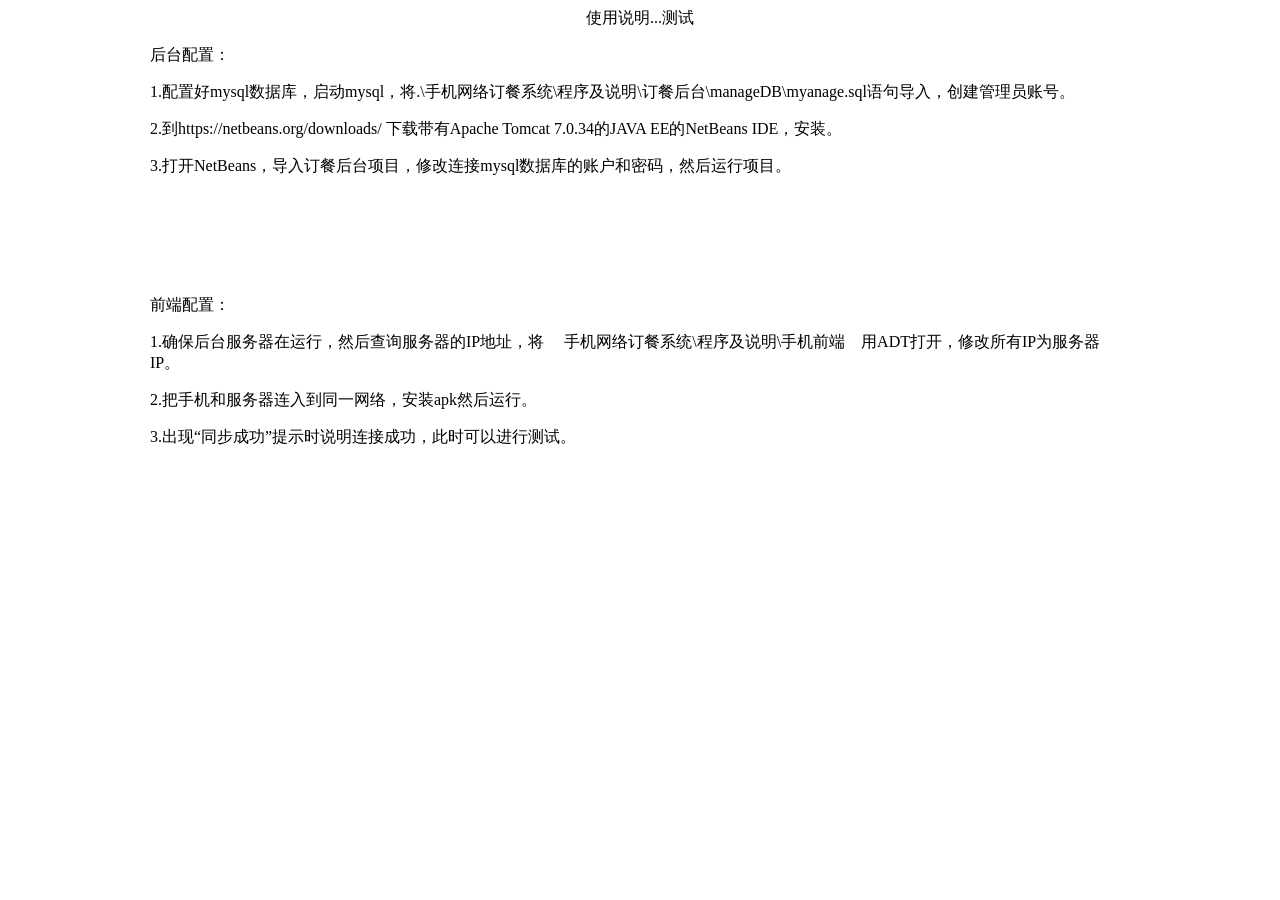
<file: 订餐后台/web/instructions.html>
<!DOCTYPE html PUBLIC "-//W3C//DTD XHTML 1.0 Transitional//EN" "http://www.w3.org/TR/xhtml1/DTD/xhtml1-transitional.dtd">
<html xmlns="http://www.w3.org/1999/xhtml">
<head>
<meta http-equiv="Content-Type" content="text/html; charset=utf-8" />
<title>使用说明</title>
</head>

<body>
<table width="980" border="0" align="center" cellpadding="0" cellspacing="0">
  <tr>
    <td align="center">使用说明...测试</td>
  </tr>
  <tr>
    <td><p>后台配置：</p>
    <p>1.配置好mysql数据库，启动mysql，将.\手机网络订餐系统\程序及说明\订餐后台\manageDB\myanage.sql语句导入，创建管理员账号。</p>
    <p>2.到https://netbeans.org/downloads/  下载带有<span id="product_5_display_name" "="">Apache Tomcat 7.0.34的JAVA EE的NetBeans IDE，安装。</span></p>
    <p>3.打开NetBeans，导入订餐后台项目，修改连接mysql数据库的账户和密码，然后运行项目。</p>
    <p>&nbsp;</p>
    <p>&nbsp;</p>
    <p>&nbsp;</p>
    <p>前端配置：</p>
    <p>1.确保后台服务器在运行，然后查询服务器的IP地址，将 &nbsp;&nbsp;&nbsp;&nbsp;手机网络订餐系统\程序及说明\手机前端&nbsp; &nbsp;&nbsp;用ADT打开，修改所有IP为服务器IP。</p>
    <p>2.把手机和服务器连入到同一网络，安装apk然后运行。</p>
    <p>3.出现“同步成功”提示时说明连接成功，此时可以进行测试。</p></td>
  </tr>
</table>
</body>
</html>
</file>
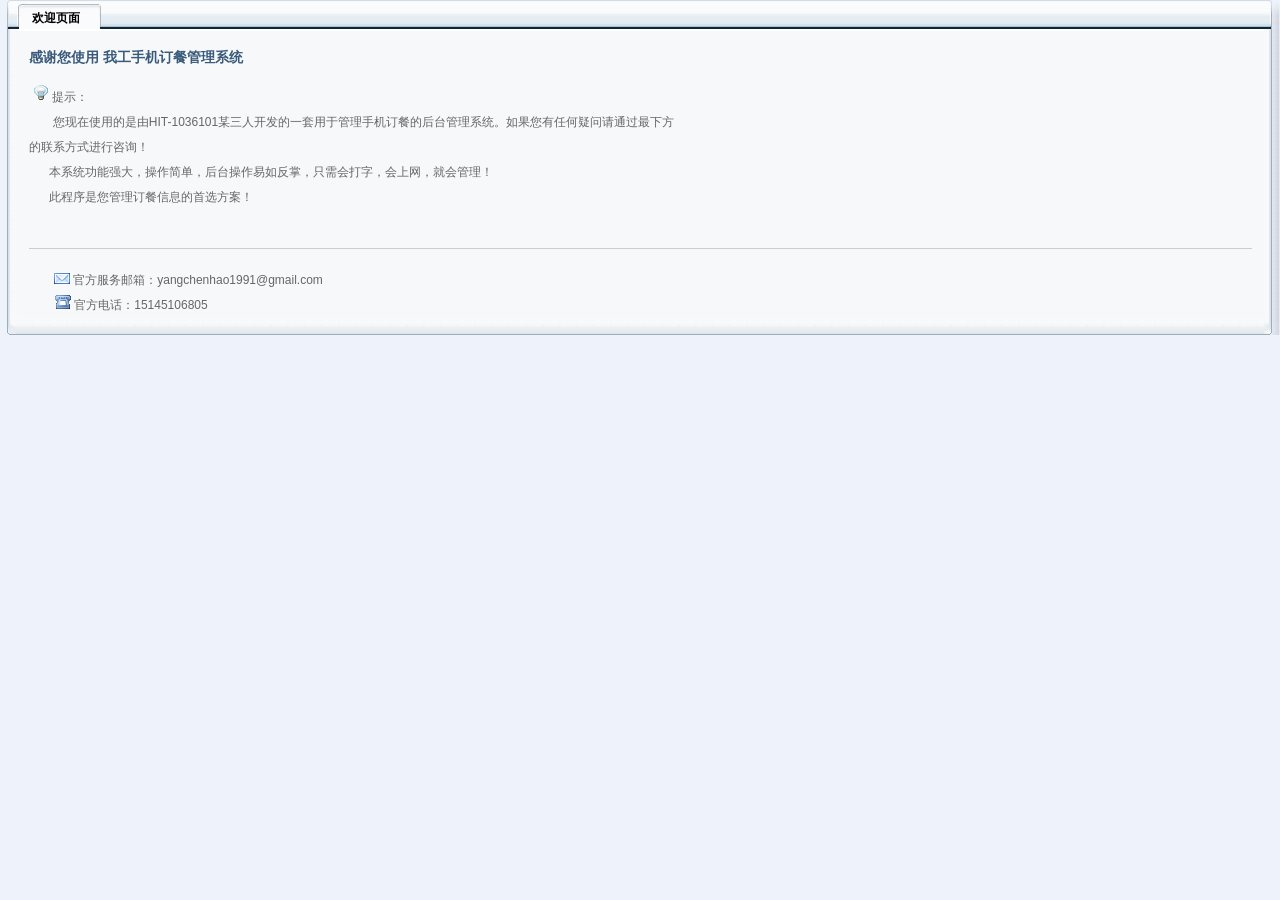
<file: 订餐后台/web/right.html>
<link href="images/skin.css" rel="stylesheet" type="text/css" />
<meta http-equiv="Content-Type" content="text/html; charset=utf-8" />
<style type="text/css">
    <!--
    body {
        margin-left: 0px;
        margin-top: 0px;
        margin-right: 0px;
        margin-bottom: 0px;
        background-color: #EEF2FB;
    }
    -->
</style>
<body>
    <table width="100%" border="0" cellpadding="0" cellspacing="0">
        <tr>
            <td width="17" valign="top" background="images/mail_leftbg.gif"><img src="images/left-top-right.gif" width="17" height="29" /></td>
            <td valign="top" background="images/content-bg.gif"><table width="100%" height="31" border="0" cellpadding="0" cellspacing="0" class="left_topbg" id="table2">
                    <tr>
                        <td height="31"><div class="titlebt">欢迎页面</div></td>
                    </tr>
                </table></td>
            <td width="16" valign="top" background="images/mail_rightbg.gif"><img src="images/nav-right-bg.gif" width="16" height="29" /></td>
        </tr>
        <tr>
            <td valign="middle" background="images/mail_leftbg.gif">&nbsp;</td>
            <td valign="top" bgcolor="#F7F8F9">
                <table width="98%" border="0" align="center" cellpadding="0" cellspacing="0">
                    <tr>
                        <td colspan="2" valign="top">&nbsp;</td>
                        <td>&nbsp;</td>
                        <td valign="top">&nbsp;</td>
                    </tr>
                    <tr>
                        <td colspan="2" valign="top"><span class="left_bt">感谢您使用 我工手机订餐管理系统</span><br>
                            <br>
                            <span class="left_txt">&nbsp;<img src="images/ts.gif" width="16" height="16"> 提示：<br>
                                &nbsp;&nbsp;&nbsp;&nbsp;&nbsp;&nbsp;&nbsp;您现在使用的是由HIT-1036101某三人开发的一套用于管理手机订餐的后台管理系统。如果您有任何疑问请通过最下方的联系方式进行咨询！<br>
                                &nbsp;&nbsp;&nbsp;&nbsp;&nbsp;&nbsp;本系统功能强大，操作简单，后台操作易如反掌，只需会打字，会上网，就会管理！<br>
                                &nbsp;&nbsp;&nbsp;&nbsp;&nbsp;&nbsp;此程序是您管理订餐信息的首选方案！　 <br>
                            </span></td>
                        <td width="7%">&nbsp;</td>
                    </tr>
                    <tr>
                        <td colspan="2">&nbsp;</td>
                        <td>&nbsp;</td>
                        <td>&nbsp;</td>
                    </tr>
                    <tr>
                        <td height="40" colspan="4"><table width="100%" height="1" border="0" cellpadding="0" cellspacing="0" bgcolor="#CCCCCC">
                                <tr>
                                    <td></td>
                                </tr>
                            </table></td>
                    </tr>

                    <tr>
                        <td width="2%">&nbsp;</td>
                        <td width="51%" class="left_txt"><img src="images/icon-mail2.gif" width="16" height="11"> 官方服务邮箱：yangchenhao1991@gmail.com<br>
                            <img src="images/icon-phone.gif" width="17" height="14"> 官方电话：15145106805</td>
                        <td>&nbsp;</td>
                        <td>&nbsp;</td>
                    </tr>
                </table>
            </td>
            <td background="images/mail_rightbg.gif">&nbsp;</td>
        </tr>
        <tr>
            <td valign="bottom" background="images/mail_leftbg.gif"><img src="images/buttom_left2.gif" width="17" height="17" /></td>
            <td background="images/buttom_bgs.gif"><img src="images/buttom_bgs.gif" width="17" height="17"></td>
            <td valign="bottom" background="images/mail_rightbg.gif"><img src="images/buttom_right2.gif" width="16" height="17" /></td>
        </tr>
    </table>
</body>
</file>
<file: 订餐后台/web/images/skin.css>
.login_top_bg {
    background-image: url(login-top-bg.gif);
    background-repeat: repeat-x;
}
.body {
    background-color: #EEF2FB;
    left: 0px;
    top: 0px;
    right: 0px;
    bottom: 0px;
}

.login-buttom-bg {
    background-image: url(login-buttom-bg.gif);
    background-repeat: repeat-x;
}
.login-buttom-txt {
    font-family: Arial, Helvetica, sans-serif;
    font-size: 10px;
    color: #ABCAD3;
    text-decoration: none;
    line-height: 20px;
}
.login_txt {
    font-family: Arial, Helvetica, sans-serif;
    font-size: 12px;
    line-height: 25px;
    color: #333333;
}
.Submit {
    font-family: Arial, Helvetica, sans-serif;
    font-size: 12px;
    color: #629DAE;
    text-decoration: none;
    background-image: url(Submit_bg.gif);
    background-repeat: repeat-x;
}
.login_bg {
    background-image: url(login_bg.jpg);
    background-repeat: repeat-x;
}
.login_bg2 {
    background-image: url(login-content-bg.gif);
    background-repeat: no-repeat;
    background-position: right;
}

.admin_txt {
    font-family: Arial, Helvetica, sans-serif;
    font-size: 12px;
    color: #FFFFFF;
    text-decoration: none;
    height: 38px;
    width: 100%;
    position: �̶�;
    line-height: 38px;
}
.login_txt_bt {
    font-family: Arial, Helvetica, sans-serif;
    font-size: 14px;
    line-height: 25px;
    color: #666666;
    font-weight: bold;
}
.admin_topbg {
    background-image: url(top-right.gif);
    background-repeat: repeat-x;
}
.txt_bt {
    font-family: Arial, Helvetica, sans-serif;
    font-size: 12px;
    line-height: 25px;
    font-weight: bold;
    color: #000000;
    text-decoration: none;
}
.left_topbg {
    background-image: url(content-bg.gif);
    background-repeat: repeat-x;
}
.admin_toptxt {
    font-family: Arial, Helvetica, sans-serif;
    font-size: 12px;
    color: #4A8091;
    height: 18px;
    width: 100%;
    overflow: hidden;
    position: �̶�;
}

.left_bt {
    font-family: Arial, Helvetica, sans-serif;
    font-size: 14px;
    font-weight: bold;
    color: #395a7b;
}
.left_bt2 {
    font-family: Arial, Helvetica, sans-serif;
    font-size: 12px;
    line-height: 25px;
    font-weight: bold;
    color: #333333;
}
.titlebt {
    font-size: 12px;
    line-height: 26px;
    font-weight: bold;
    color: #000000;
    background-image: url(top_bt.jpg);
    background-repeat: no-repeat;
    display: block;
    text-indent: 15px;
    padding-top: 5px;
}

.left_txt {
    font-family: Arial, Helvetica, sans-serif;
    font-size: 12px;
    line-height: 25px;
    color: #666666;
}
.left_txt2 {
    font-family: Arial, Helvetica, sans-serif;
    font-size: 12px;
    line-height: 25px;
    color: #000000;
}
.nowtable {
    background-color: #e1e5ee;
    border-top-width: 1px;
    border-right-width: 1px;
    border-bottom-width: 1px;
    border-left-width: 1px;
    border-top-style: solid;
    border-top-color: #bfc4ca;
    border-right-color: #bfc4ca;
    border-bottom-color: #bfc4ca;
    border-left-color: #bfc4ca;
}
.left_txt3 {
    font-family: Arial, Helvetica, sans-serif;
    font-size: 12px;
    line-height: 25px;
    color: #003366;
    text-decoration: none;
}



.left_ts {
    font-family: Arial, Helvetica, sans-serif;
    font-size: 12px;
    line-height: 25px;
    font-weight: bold;
    color: #FF6600;
}
.line_table {
    border: 1px solid #CCCCCC;
}
.sec1 {
    CURSOR: hand;
    COLOR: #000000;
    font-family: Arial, Helvetica, sans-serif;
    font-size: 12px;
    line-height: 25px;
    border: 1px solid #B5D0D9;
    background-image: url(right_smbg.jpg);
    background-repeat: repeat-x;
}
.sec2 {
    FONT-WEIGHT: bold;
    CURSOR: hand;
    COLOR: #000000;
    font-family: Arial, Helvetica, sans-serif;
    font-size: 12px;
    line-height: 25px;
    background-color: #e2e7ed;
    border: 1px solid #e2e7ed;
}
.main_tab {
    COLOR: #000000;
    BACKGROUND-COLOR: #e2e7ed;
    border: 1px solid #e2e7ed;
}
.MM a {
    font-family: Arial, Helvetica, sans-serif;
    font-size: 12px;
    line-height: 26px;
    color: #666666;
    background-image: url(menu_bg.gif);
    background-repeat: no-repeat;
    list-style-type: none;
    list-style-image: none;
}
a:link {
    font-size: 12px;
    color: #003366; 
    text-decoration: none;
}
a:hover {
    font-size: 12px;
    color: #003366; 
    text-decoration: none;
}
a:visited {
    font-size: 12px;
    color: #003366;
    text-decoration: none;
}
a:active{
    font-size: 12px;
    color: #003366;
    text-decoration: none;
}
.MM a:link {
    font-family: Arial, Helvetica, sans-serif;
    font-size: 12px;
    line-height: 26px;
    color: #666666;
    background-image: url(menu_bg.gif);
    background-repeat: no-repeat;
    list-style-type: none;
    list-style-image: none;
}
</file>
